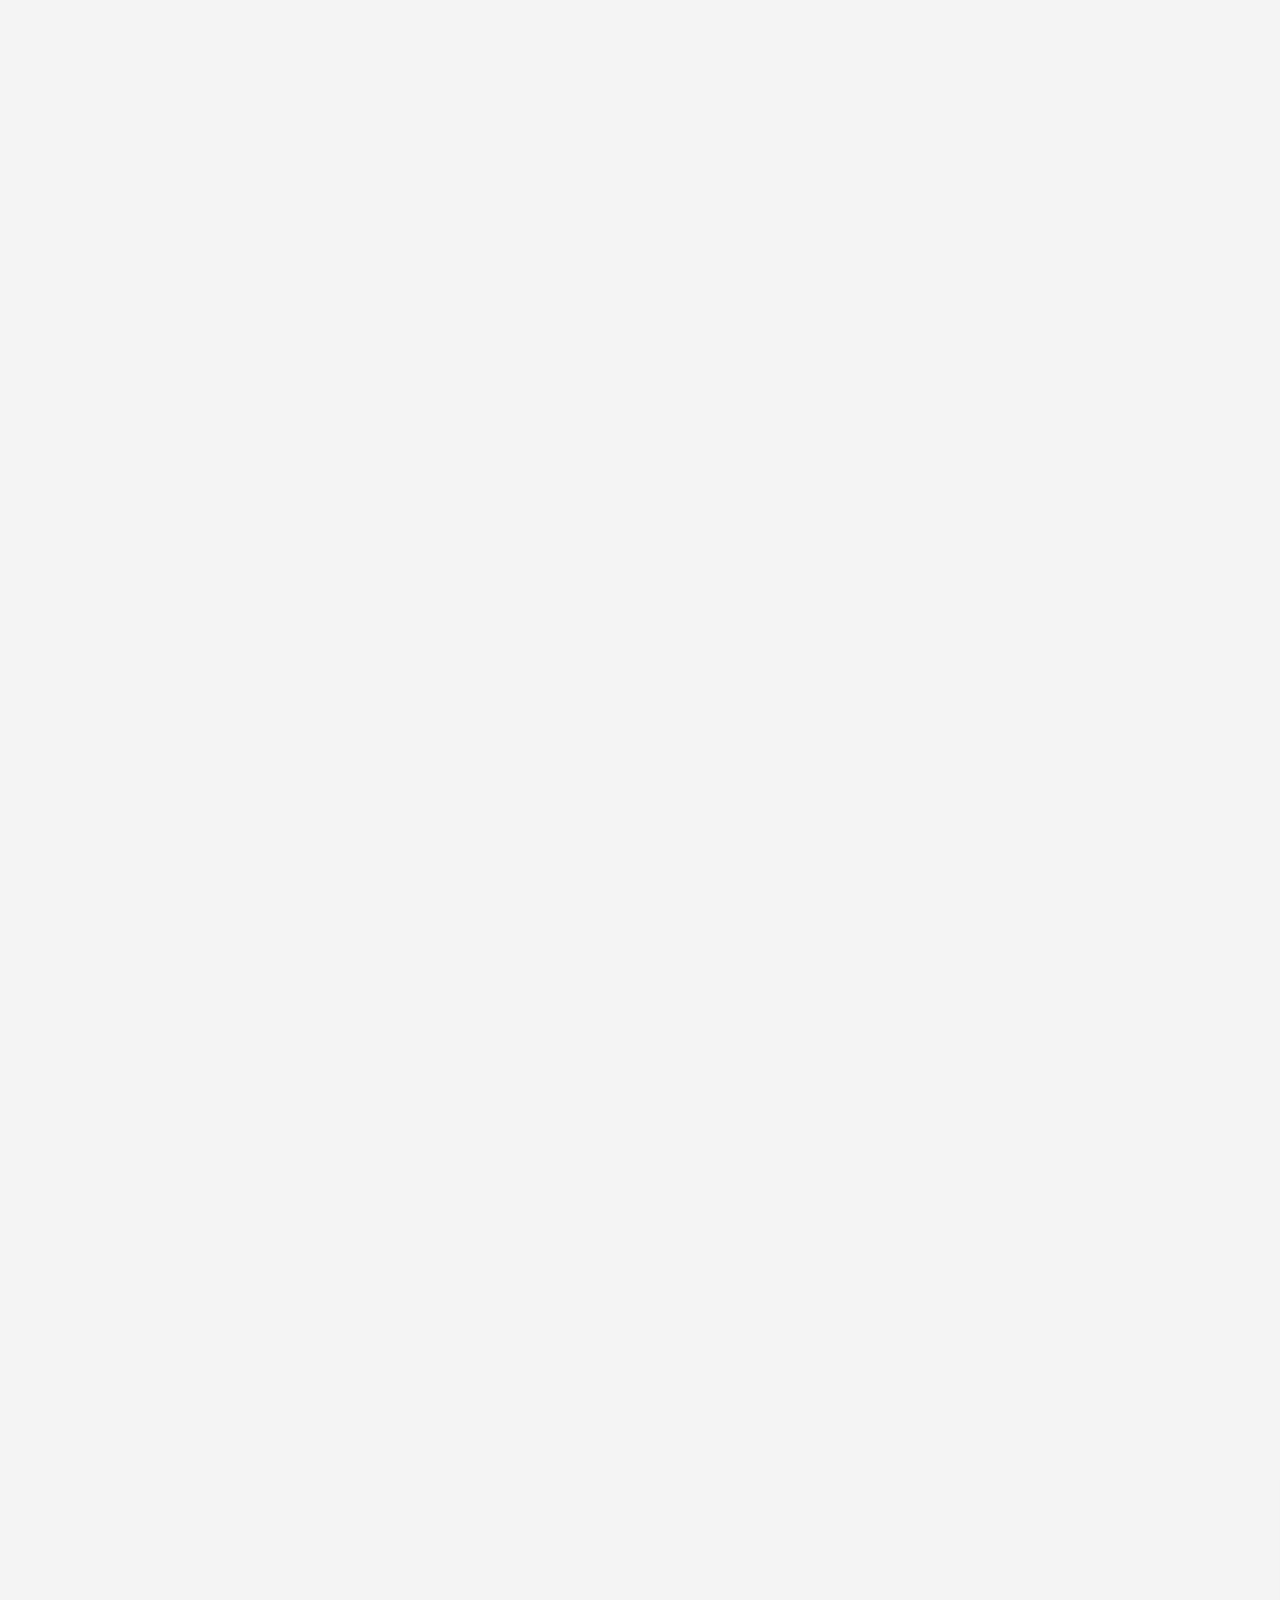
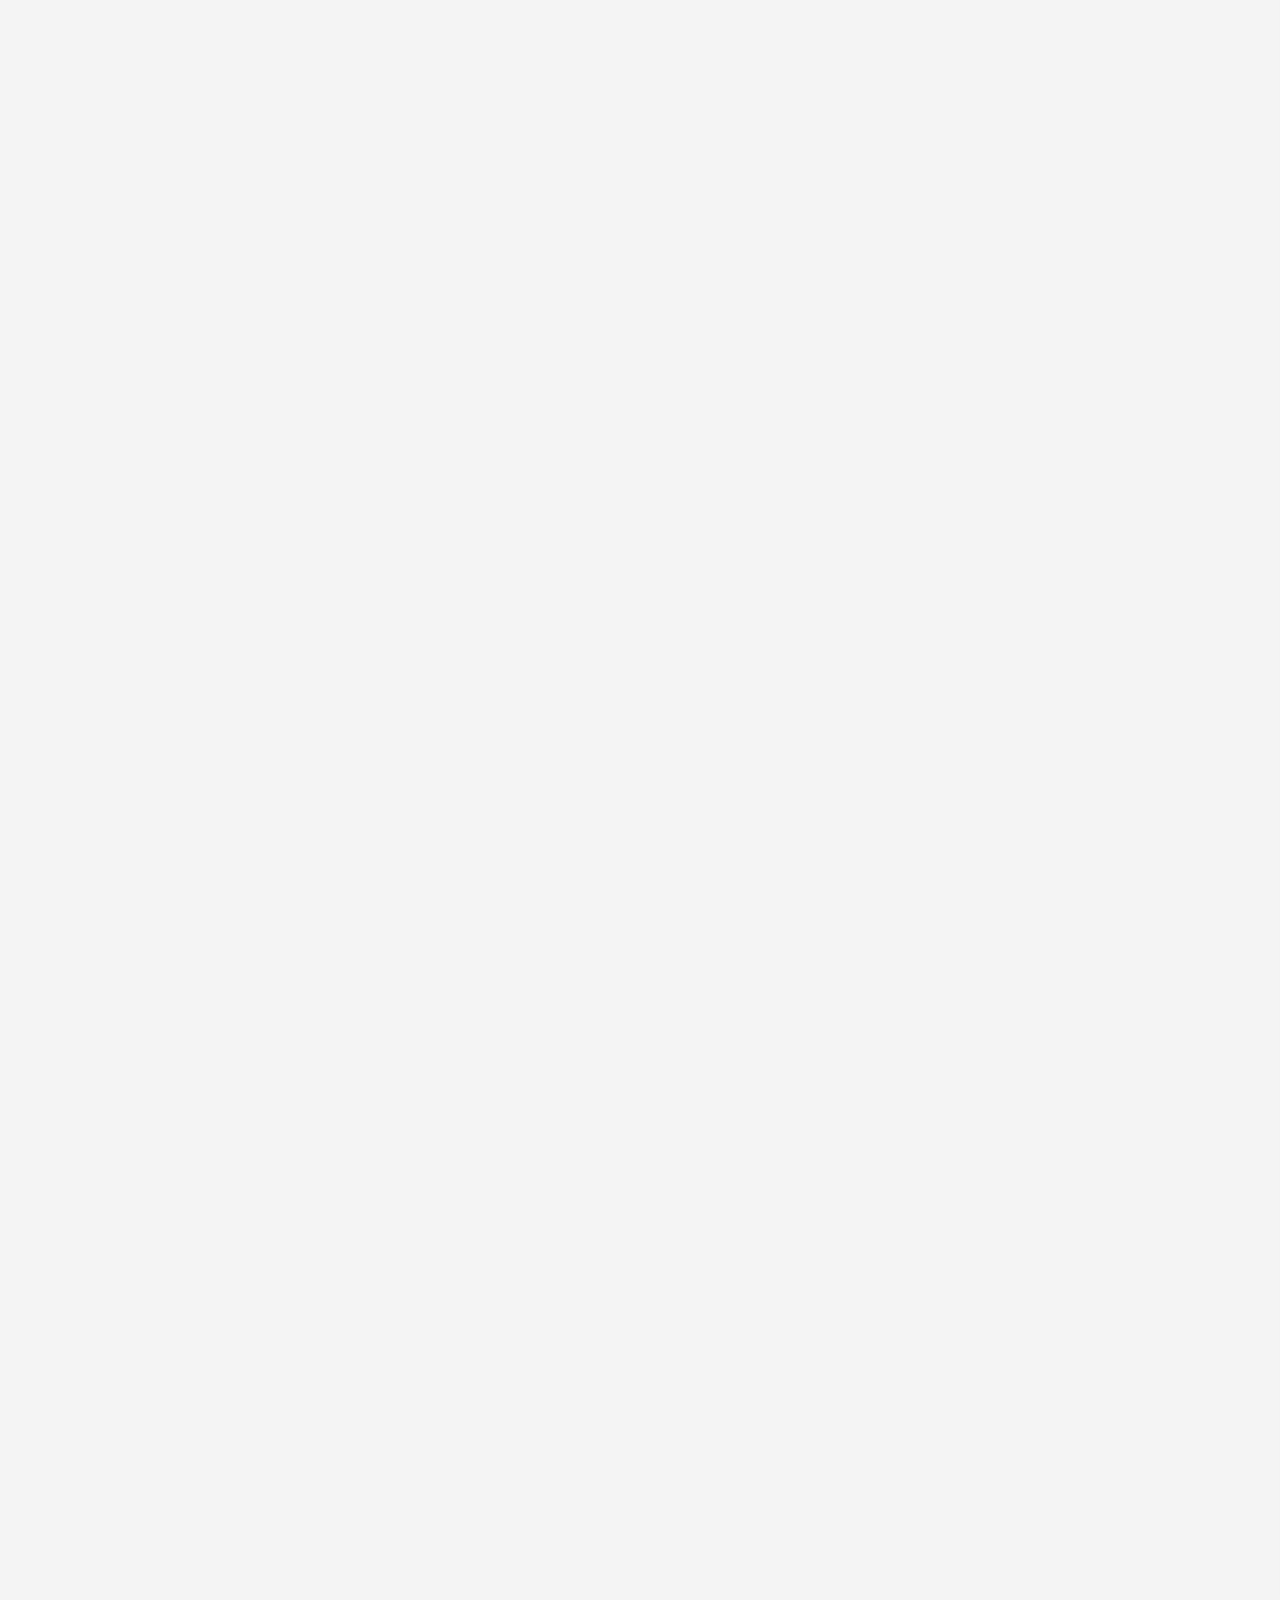
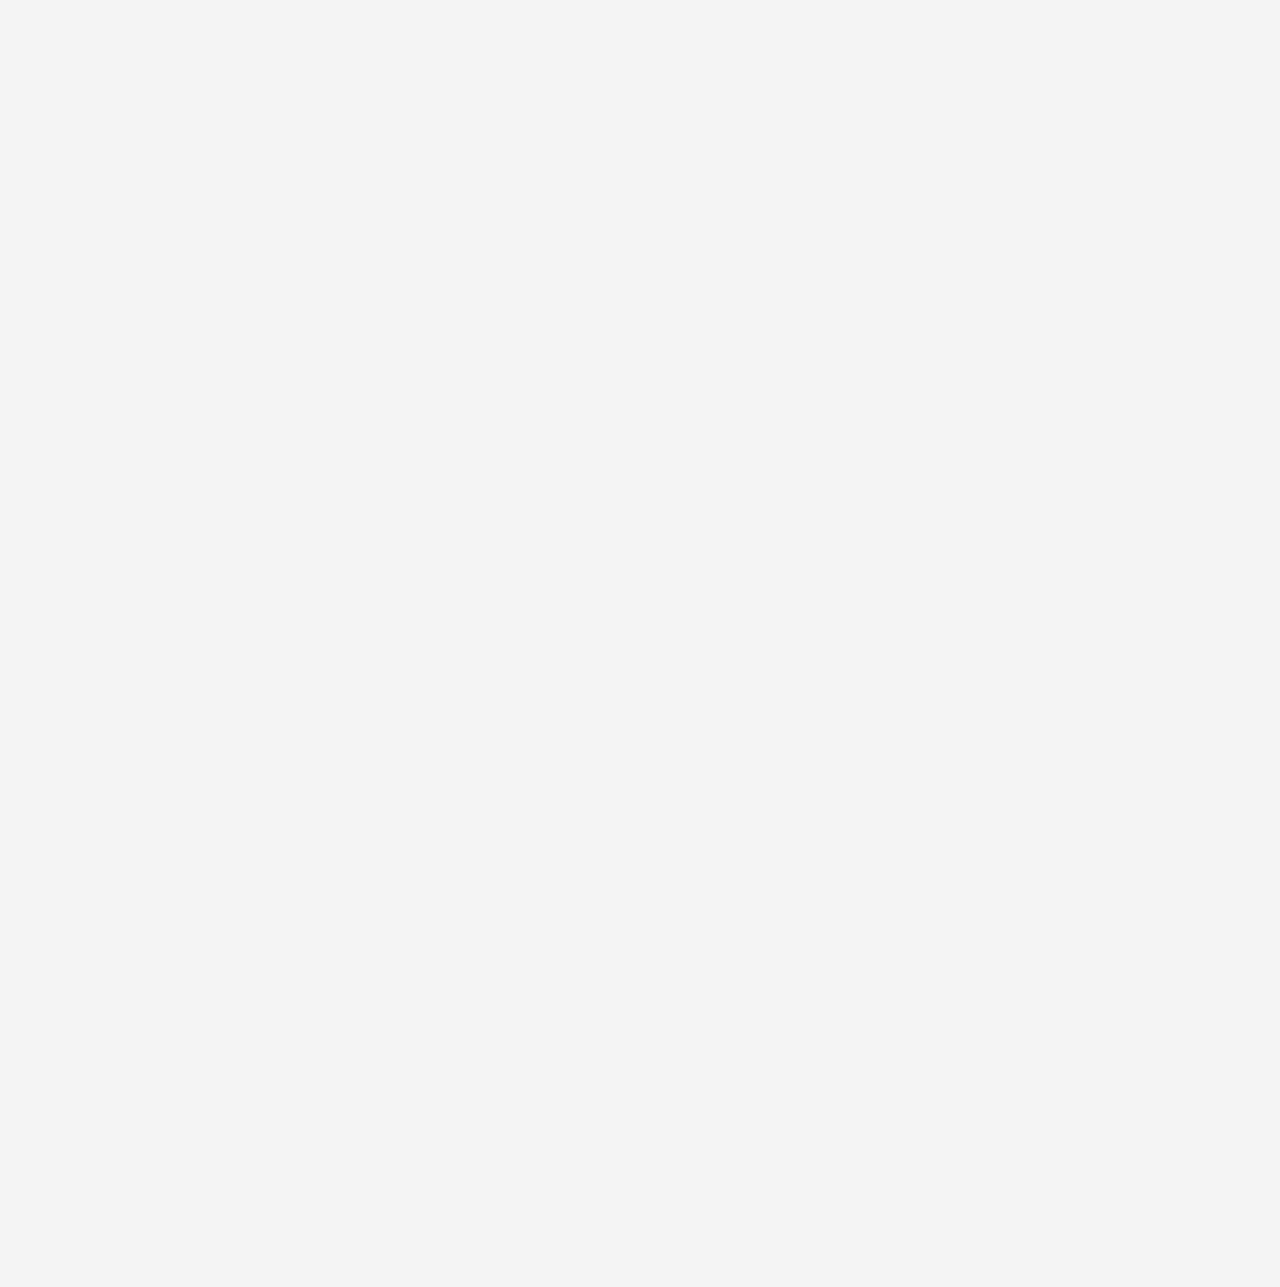
<file: style.html>
<!DOCTYPE html>
<html>
<head>
    <title>Indian Income Tax Calculator</title>
    <style>
        body {
            font-family: Arial;
            margin: 20;
            padding: 100%;
            background-color: #f4f4f4;
        }

        h1 {
            text-align: center;
            background-color: #333;
            color: #fff;
            padding: 20px 0;
            margin: 0;
        }

        .container {
            width: 5px;
            margin: 0 auto;
            padding: 20px;
            background-color: #fff;
            box-shadow: 0 0 10px rgba(0, 0, 0, 0.2);
            border-radius: 5px;
        }

        label {
            display: block;
            margin-bottom: 10px;
            font-weight: bold;
        }

        input[type="number"] {
            width: 100%;
            padding: 10px;
            margin-bottom: 20px;
            border: 1px solid #ccc;
            border-radius: 3px;
        }

        select {
            width: 100%;
            padding: 10px;
            margin-bottom: 20px;
            border: 1px solid #ccc;
            border-radius: 3px;
        }

        button {
            display: block;
            width: 100%;
            padding: 10px;
            background-color: #333;
            color: #fff;
            border: none;
            border-radius: 3px;
            cursor: pointer;
        }

        button:hover {
            background-color: #555;
        }

        #result {
            margin-top: 20px;
            font-weight: bold;
            text-align: center;
        }
    </style>
    
</head>
<body>
    <h1>Indian Income Tax Calculator</h1>

    <div class="container">
        <label for="income">Enter your annual income (INR):</label>
        <input type="number" id="income" placeholder="Enter your income" />

        <label for="taxRegime">Select Tax Regime:</label>
        <select id="taxRegime">
            <option value="old">Old Tax Regime</option>
            <option value="new">New Tax Regime</option>
        </select>
        <div id="content-old">
        
        <label for="cea">Children Education Allowance (CEA) (INR):</label>
        <input type="number" id="cea" placeholder="Enter CEA" />

        <label for="cha">Children Hostel Allowance (CHA) (INR):</label>
        <input type="number" id="cha" placeholder="Enter CHA" />

        <label for="section24">Deduction under Section 24 (Home Loan Interest) (INR):</label>
        <input type="number" id="section24" placeholder="Enter deduction under Section 24" />

        <label for="section80CCD1B">Deduction under Section 80CCD(1B) (NPS) (INR):</label>
        <input type="number" id="section80CCD1B" placeholder="Enter deduction under Section 80CCD(1B)" />

        <label for="section80E">Deduction under Section 80E (Education Loan Interest) (INR):</label>
        <input type="number" id="section80E" placeholder="Enter deduction under Section 80E" />

        <label for="section80EE">Deduction under Section 80EE (Home Loan Interest) (INR):</label>
        <input type="number" id="section80EE" placeholder="Enter deduction under Section 80EE" />

        <label for="section80TTA">Deduction under Section 80TTA (Savings Account Interest) (INR):</label>
        <input type="number" id="section80TTA" placeholder="Enter deduction under Section 80TTA" />

        </div>
        <div id="content-new"></div>
        <button onclick="calculateTax()">Calculate Tax</button>

        <p id="result"></p>
    </div>

    <script src="./calculate.js"></script>
</body>
</html>
</file>
